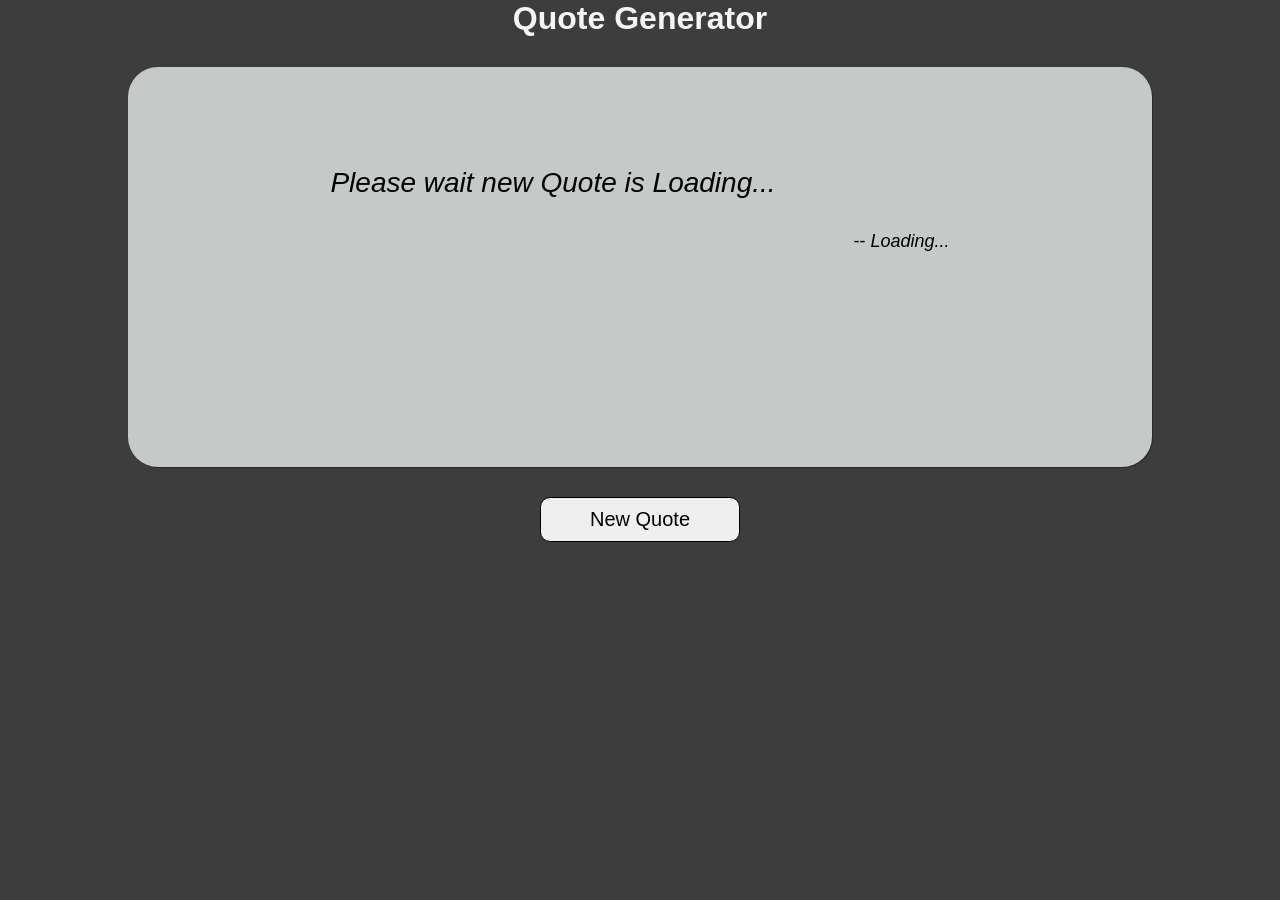
<file: index.html>
<!DOCTYPE html>
<html lang="en">
<head>
    <meta charset="UTF-8">
    <meta name="viewport" content="width=device-width, initial-scale=1.0">
    <title>Quote Generator</title>
    <link rel="stylesheet" href="style.css">


    <link rel="preconnect" href="https://fonts.googleapis.com">
    <link rel="preconnect" href="https://fonts.gstatic.com" crossorigin>
    <link href="https://fonts.googleapis.com/css2?family=Poppins:ital,wght@0,100;0,200;0,300;0,400;0,500;0,600;0,700;0,800;0,900;1,200;1,300;1,400&display=swap" rel="stylesheet">




</head>
<body>
    <h1 class="mhead" style="font-weight: 600; color: whitesmoke;">Quote Generator</h1>
    <div class="mainquote">
        <div class="quote">
            <p style="text-align: left;" id="nquote">Please wait new Quote is Loading...</p>
            <br>
            <p style="text-align: right; font-style: normal; font-size: 18px;" id="author">-- <span><i style="font-weight: 300; font-size: 18px;">Loading...</i></span></p>
        </div>
    </div>
    <Button id="btn" onclick="getData(url)" style="margin-top: 30px; width: 200px;">New Quote</Button>



    <script src="script.js"></script>
    <script src="https://cdnjs.cloudflare.com/ajax/libs/jquery/3.7.1/jquery.min.js" integrity="sha512-v2CJ7UaYy4JwqLDIrZUI/4hqeoQieOmAZNXBeQyjo21dadnwR+8ZaIJVT8EE2iyI61OV8e6M8PP2/4hpQINQ/g==" crossorigin="anonymous" referrerpolicy="no-referrer"></script>
</body>
</html>
</file>
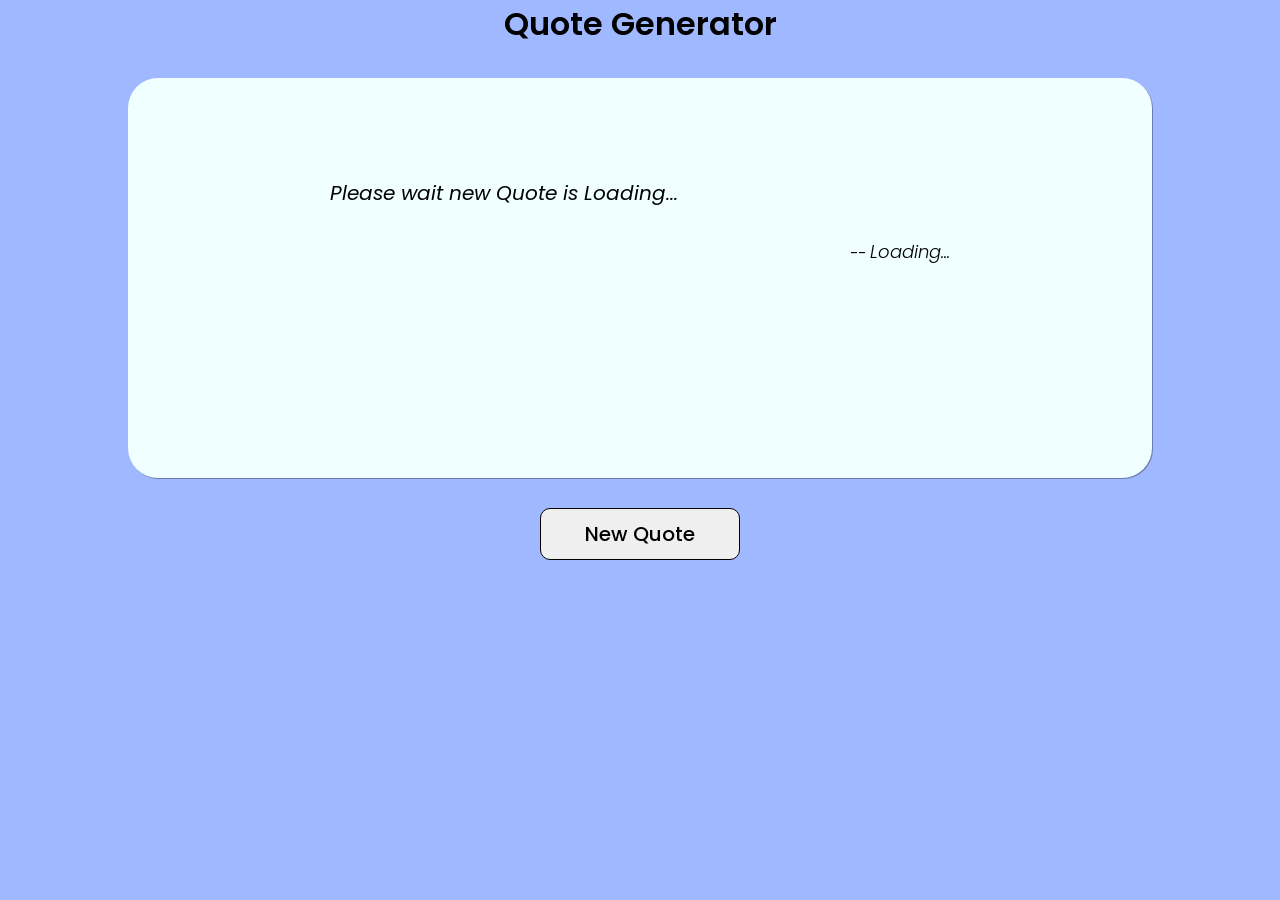
<file: Random Quote Generator/index.html>
<!DOCTYPE html>
<html lang="en">
<head>
    <meta charset="UTF-8">
    <meta name="viewport" content="width=device-width, initial-scale=1.0">
    <title>Quote Generator</title>
    <link rel="stylesheet" href="style.css">


    <link rel="preconnect" href="https://fonts.googleapis.com">
    <link rel="preconnect" href="https://fonts.gstatic.com" crossorigin>
    <link href="https://fonts.googleapis.com/css2?family=Poppins:ital,wght@0,100;0,200;0,300;0,400;0,500;0,600;0,700;0,800;0,900;1,200;1,300;1,400&display=swap" rel="stylesheet">




</head>
<body>
    <h1 class="mhead" style="font-weight: 600;">Quote Generator</h1>
    <div class="mainquote">
        <div class="quote">
            <p style="text-align: left;" id="nquote">Please wait new Quote is Loading...</p>
            <br>
            <p style="text-align: right; font-style: normal; font-size: 15px;" id="author">-- <span><i style="font-weight: 300; font-size: 18px;">Loading...</i></span></p>
        </div>
    </div>
    <Button id="btn" onclick="getData(url)" style="margin-top: 30px; width: 200px;">New Quote</Button>



    <script src="script.js"></script>
    <script src="https://cdnjs.cloudflare.com/ajax/libs/jquery/3.7.1/jquery.min.js" integrity="sha512-v2CJ7UaYy4JwqLDIrZUI/4hqeoQieOmAZNXBeQyjo21dadnwR+8ZaIJVT8EE2iyI61OV8e6M8PP2/4hpQINQ/g==" crossorigin="anonymous" referrerpolicy="no-referrer"></script>
</body>
</html>
</file>
<file: style.css>
*{
    margin: 0;
    padding: 0;
    box-sizing: border-box;
    font-family:'Franklin Gothic Medium', 'Arial Narrow', Arial, sans-serif;
    
}
.mhead{
    font-family: 'Franklin Gothic Medium', 'Arial Narrow', Arial, sans-serif;
}

body{
    display: flex;
    flex-direction: column;
    align-items: center;
    justify-content: center;
    background-color: #000000c2;
}

.mainquote{
    width: 80%;
    height: 130%;
    text-align: center;
    font-size: 28px;
    font-style: italic;
    margin-top: 30px;
    border-radius: 30px;
    box-shadow: 1px 1px rgba(0, 0, 0, 0.326);
    background-color: rgb(197, 202, 201);
    display: flex;
    flex-direction: column;
    justify-content: center;
    align-items: center;
    font-family:'Franklin Gothic Medium', 'Arial Narrow', Arial, sans-serif;
}
.mainquote .quote{
    width: 80%;
    height: 400px;
}
.quote{
    padding: 100px;
}
button{
    font-size: 20px;
    font-weight: 500;
    padding: 10px;
    margin-bottom: 20px;
    width: 200px;
    border-radius: 10px;
    border: 1px solid black;
    cursor: pointer;
}
@media  screen and (min-width:340px)  and (max-width:650px){

    .mainquote{
        font-family:'Franklin Gothic Medium', 'Arial Narrow', Arial, sans-serif;
        width: 80%;
        height: 80%;
        text-align: center;
        background-color: rgb(197, 202, 201);
        font-size: 23px;
        font-style: italic;
        margin-top: 50px;
        border-radius: 30px;
        box-shadow: 1px 1px rgba(0, 0, 0, 0.511);
        padding-top: 40px;
        margin-bottom: 30px;
    }
    .quote{
        padding: 20px;
    }

    button{
        font-size: 15px;
        font-weight: 500;
        padding: 10px;
        margin-top: 20px;
        margin-bottom: 10px;
        width: 100px;
        border-radius: 10px;
        border: 1px solid black;
        margin-bottom: 15px;
        cursor: pointer;
    }
}
</file>
<file: Random Quote Generator/style.css>
*{
    margin: 0;
    padding: 0;
    box-sizing: border-box;
    font-family: Poppins;
    
}

body{
    display: flex;
    flex-direction: column;
    align-items: center;
    justify-content: center;
    background-color: #83a2ffc2;
}

.mainquote{
    width: 80%;
    height: 130%;
    text-align: center;
    font-size: 20px;
    font-style: italic;
    margin-top: 30px;
    border-radius: 30px;
    box-shadow: 1px 1px rgba(0, 0, 0, 0.326);
    background-color: azure;
    display: flex;
    flex-direction: column;
    justify-content: center;
    align-items: center;
}
.mainquote .quote{
    width: 80%;
    height: 400px;
}
.quote{
    padding: 100px;
}
button{
    font-size: 20px;
    font-weight: 500;
    padding: 10px;
    margin-bottom: 20px;
    width: 200px;
    border-radius: 10px;
    border: 1px solid black;
    cursor: pointer;
}
@media  screen and (min-width:340px)  and (max-width:650px){

    .mainquote{
        width: 80%;
        height: 80%;
        text-align: center;
        background-color: azure;
        font-size: 18px;
        font-style: italic;
        margin-top: 50px;
        border-radius: 30px;
        box-shadow: 1px 1px rgba(0, 0, 0, 0.326);
        padding-top: 40px;
        margin-bottom: 30px;
    }
    .quote{
        padding: 20px;
    }

    button{
        font-size: 15px;
        font-weight: 500;
        padding: 10px;
        margin-top: 20px;
        margin-bottom: 10px;
        width: 100px;
        border-radius: 10px;
        border: 1px solid black;
        margin-bottom: 15px;
        cursor: pointer;
    }
}
</file>
